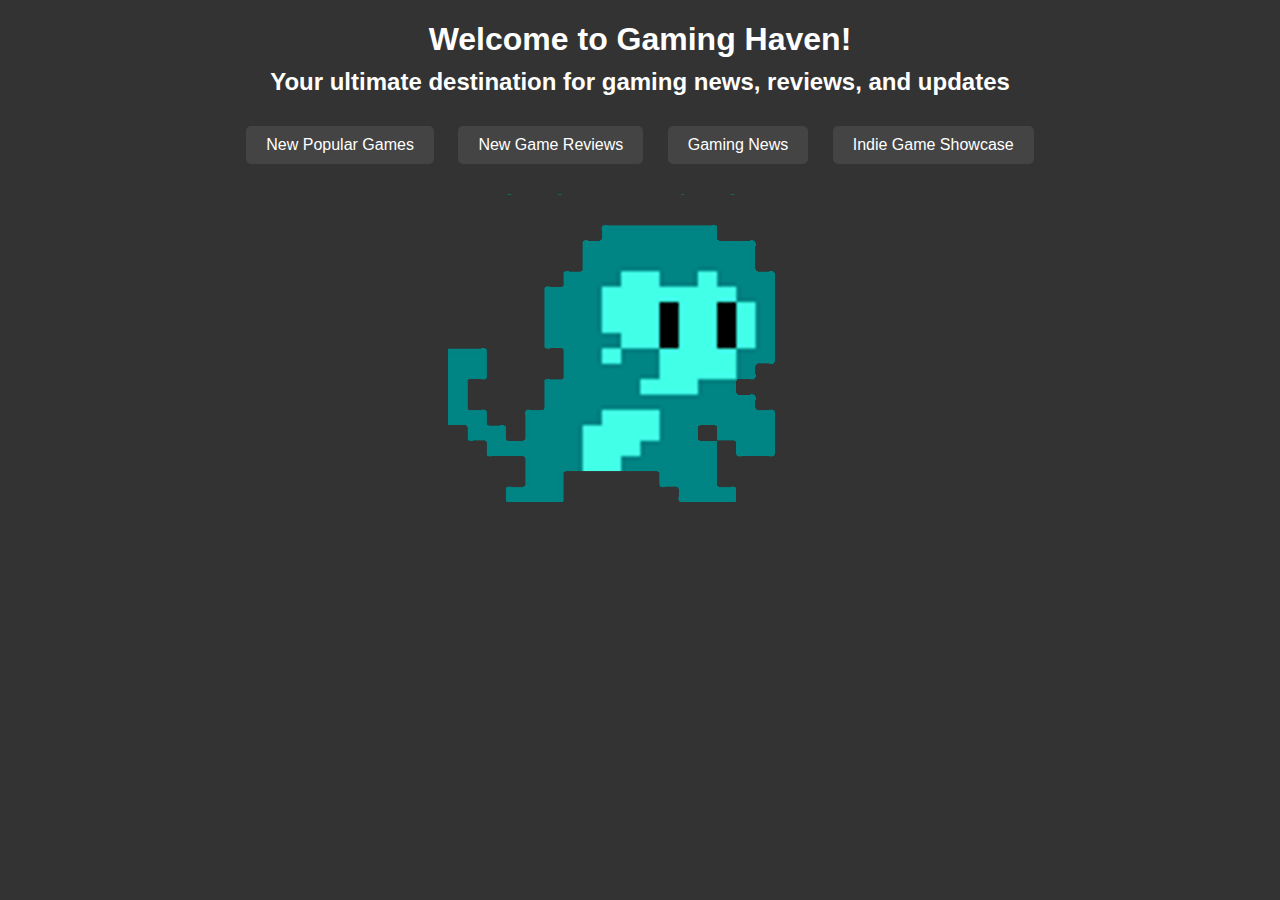
<file: index.html>
<!DOCTYPE html>
<html lang="en">
<head>
    <meta charset="UTF-8">
    <meta name="viewport" content="width=device-width, initial-scale=1.0">
    <title>Gaming Haven</title>
    <style>
        /* Add your CSS styles here */
        body {
            font-family: Arial, sans-serif;
            margin: 0;
            padding: 0;
            background-color: #333; /* Dark grey background */
            color: #fff; /* White text */
        }
        .container {
            max-width: 960px;
            margin: 20px auto;
            padding: 0 20px;
        }
        h1 {
            text-align: center;
            color: #fff; /* White text */
            margin-bottom: 10px; /* Add margin below the title */
        }
        h2 {
            text-align: center;
            color: #fff; /* White text */
            margin-top: 0; /* Remove margin at the top of the tagline */
        }
        .tagline {
            text-align: center;
            margin-top: 0; /* Remove margin at the top of the tagline */
            margin-bottom: 20px; /* Add margin below the tagline */
        }
        .links {
            text-align: center;
            margin-top: 20px;
        }
        .links a {
            display: inline-block;
            margin: 10px;
            padding: 10px 20px;
            background-color: #444; /* Dark grey background for links */
            color: #fff; /* White text */
            text-decoration: none;
            border-radius: 5px;
        }
        .links a:hover {
            background-color: #666; /* Darker grey background on hover */
        }
        .monkey-gif {
            text-align: center;
            margin-top: 20px;
        }
        .monkey-gif img {
            max-width: 40%; /* Resize the GIF to 40% of its original size */
            height: auto;
        }
    </style>
</head>
<body>
    <div class="container">
        <header>
            <h1>Welcome to Gaming Haven!</h1>
            <h2>Your ultimate destination for gaming news, reviews, and updates</h2>
        </header>
        <div class="links">
            <a href="new_games.html">New Popular Games</a>
            <a href="recent_reviews.html">New Game Reviews</a>
            <a href="gaming_news.html">Gaming News</a>
            <a href="game_showcase.html">Indie Game Showcase</a>
        </div>
        <div class="monkey-gif">
            <img src="monkey.gif" alt="Monkey GIF">
        </div>
    </div>
</body>
</html>
</file>
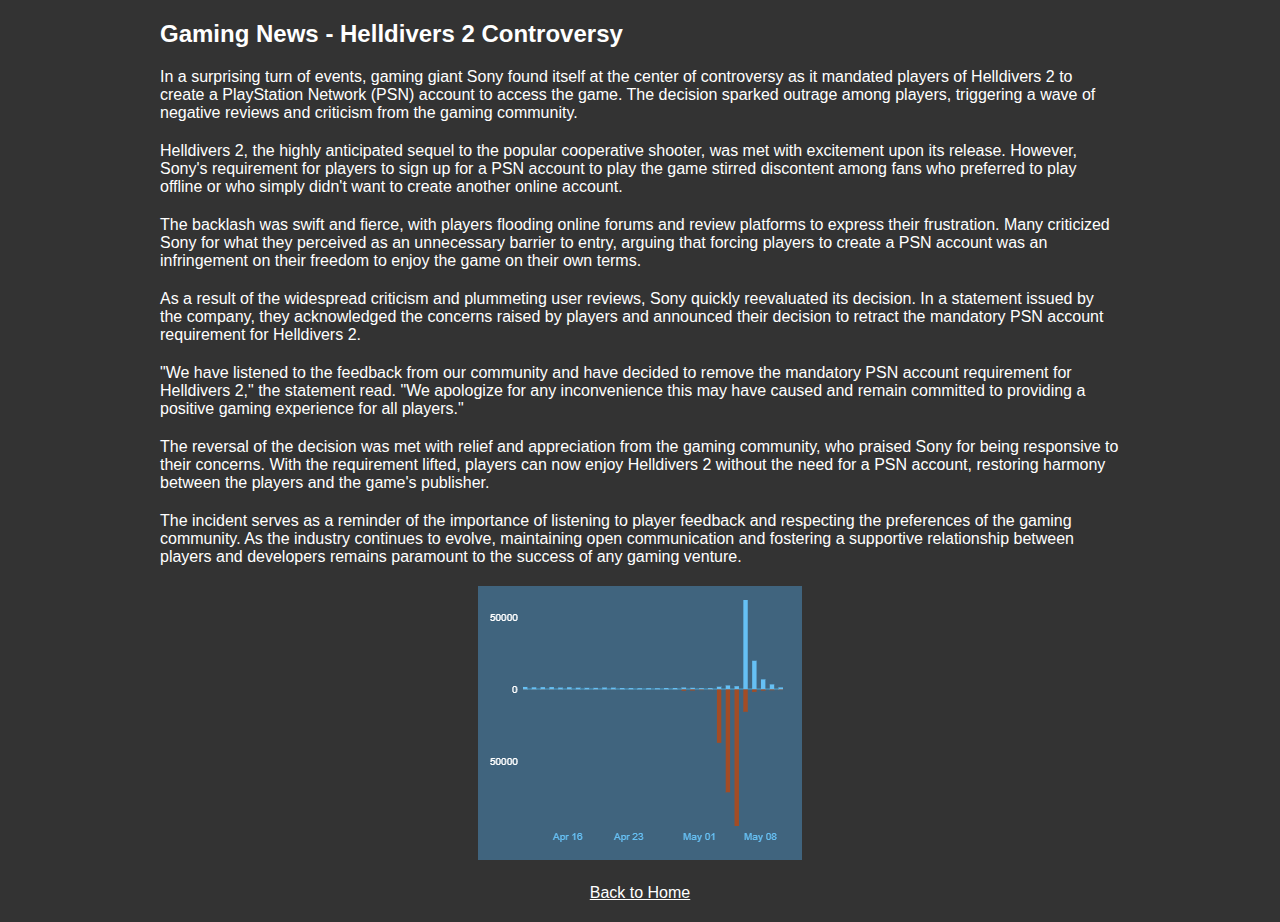
<file: gaming_news.html>
<!DOCTYPE html>
<html lang="en">
<head>
    <meta charset="UTF-8">
    <meta name="viewport" content="width=device-width, initial-scale=1.0">
    <title>Gaming News - Helldivers 2 Controversy</title>
    <style>
        /* Add your CSS styles here */
        body {
            font-family: Arial, sans-serif;
            margin: 0;
            padding: 0;
            background-color: #333; /* Dark grey background */
            color: #fff; /* White text */
        }
        .container {
            max-width: 960px;
            margin: 20px auto;
            padding: 0 20px;
        }
        h2 {
            color: #fff; /* White text */
        }
        h3 {
            color: #fff; /* White text */
        }
        p {
            margin-bottom: 20px;
        }
        a {
            color: #fff; /* White text */
            text-decoration: underline;
        }
        a:hover {
            color: #ccc; /* Light grey text on hover */
        }
        .back-link {
            text-align: center;
            margin-top: 20px;
        }
        .image-container {
            text-align: center;
            margin-top: 20px;
        }
        .image-container img {
            max-width: 100%;
            height: auto;
        }
    </style>
</head>
<body>
    <div class="container">
        <header>
            <h2>Gaming News - Helldivers 2 Controversy</h2>
        </header>
        <section>
            <p>In a surprising turn of events, gaming giant Sony found itself at the center of controversy as it mandated players of Helldivers 2 to create a PlayStation Network (PSN) account to access the game. The decision sparked outrage among players, triggering a wave of negative reviews and criticism from the gaming community.</p>
            <p>Helldivers 2, the highly anticipated sequel to the popular cooperative shooter, was met with excitement upon its release. However, Sony's requirement for players to sign up for a PSN account to play the game stirred discontent among fans who preferred to play offline or who simply didn't want to create another online account.</p>
            <p>The backlash was swift and fierce, with players flooding online forums and review platforms to express their frustration. Many criticized Sony for what they perceived as an unnecessary barrier to entry, arguing that forcing players to create a PSN account was an infringement on their freedom to enjoy the game on their own terms.</p>
            <p>As a result of the widespread criticism and plummeting user reviews, Sony quickly reevaluated its decision. In a statement issued by the company, they acknowledged the concerns raised by players and announced their decision to retract the mandatory PSN account requirement for Helldivers 2.</p>
            <p>"We have listened to the feedback from our community and have decided to remove the mandatory PSN account requirement for Helldivers 2," the statement read. "We apologize for any inconvenience this may have caused and remain committed to providing a positive gaming experience for all players."</p>
            <p>The reversal of the decision was met with relief and appreciation from the gaming community, who praised Sony for being responsive to their concerns. With the requirement lifted, players can now enjoy Helldivers 2 without the need for a PSN account, restoring harmony between the players and the game's publisher.</p>
            <p>The incident serves as a reminder of the importance of listening to player feedback and respecting the preferences of the gaming community. As the industry continues to evolve, maintaining open communication and fostering a supportive relationship between players and developers remains paramount to the success of any gaming venture.</p>
        </section>
        <div class="image-container">
            <img src="image1.png" alt="Helldivers 2 Controversy Image">
        </div>
        <div class="back-link">
            <a href="index.html">Back to Home</a>
        </div>
    </div>
</body>
</html>
</file>
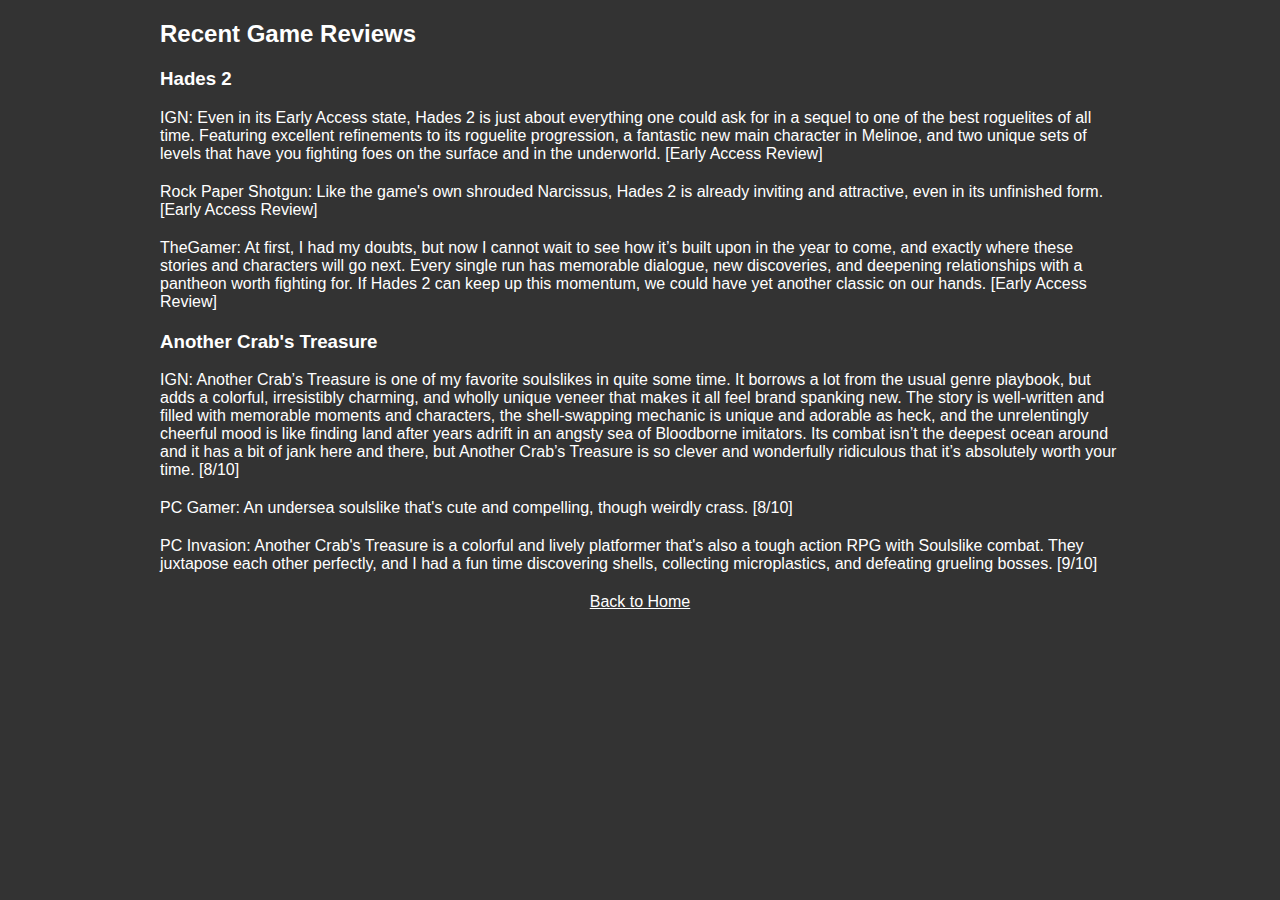
<file: recent_reviews.html>
<!DOCTYPE html>
<html lang="en">
<head>
    <meta charset="UTF-8">
    <meta name="viewport" content="width=device-width, initial-scale=1.0">
    <title>Recent Game Reviews - Gaming Haven</title>
    <style>
        /* Add your CSS styles here */
        body {
            font-family: Arial, sans-serif;
            margin: 0;
            padding: 0;
            background-color: #333; /* Dark grey background */
            color: #fff; /* White text */
        }
        .container {
            max-width: 960px;
            margin: 20px auto;
            padding: 0 20px;
        }
        h2 {
            color: #fff; /* White text */
        }
        h3 {
            color: #fff; /* White text */
        }
        p {
            margin-bottom: 20px;
        }
        a {
            color: #fff; /* White text */
            text-decoration: underline;
        }
        a:hover {
            color: #ccc; /* Light grey text on hover */
        }
        .back-link {
            text-align: center;
            margin-top: 20px;
        }
    </style>
</head>
<body>
    <div class="container">
        <header>
            <h2>Recent Game Reviews</h2>
        </header>
        <section>
            <h3>Hades 2</h3>
            <p>IGN: Even in its Early Access state, Hades 2 is just about everything one could ask for in a sequel to one of the best roguelites of all time. Featuring excellent refinements to its roguelite progression, a fantastic new main character in Melinoe, and two unique sets of levels that have you fighting foes on the surface and in the underworld. [Early Access Review]</p>
            <p>Rock Paper Shotgun: Like the game's own shrouded Narcissus, Hades 2 is already inviting and attractive, even in its unfinished form. [Early Access Review]</p>
            <p>TheGamer: At first, I had my doubts, but now I cannot wait to see how it’s built upon in the year to come, and exactly where these stories and characters will go next. Every single run has memorable dialogue, new discoveries, and deepening relationships with a pantheon worth fighting for. If Hades 2 can keep up this momentum, we could have yet another classic on our hands. [Early Access Review]</p>
            
            <h3>Another Crab's Treasure</h3>
            <p>IGN: Another Crab’s Treasure is one of my favorite soulslikes in quite some time. It borrows a lot from the usual genre playbook, but adds a colorful, irresistibly charming, and wholly unique veneer that makes it all feel brand spanking new. The story is well-written and filled with memorable moments and characters, the shell-swapping mechanic is unique and adorable as heck, and the unrelentingly cheerful mood is like finding land after years adrift in an angsty sea of Bloodborne imitators. Its combat isn’t the deepest ocean around and it has a bit of jank here and there, but Another Crab’s Treasure is so clever and wonderfully ridiculous that it’s absolutely worth your time. [8/10]</p>
            <p>PC Gamer: An undersea soulslike that's cute and compelling, though weirdly crass. [8/10]</p>
            <p>PC Invasion: Another Crab's Treasure is a colorful and lively platformer that's also a tough action RPG with Soulslike combat. They juxtapose each other perfectly, and I had a fun time discovering shells, collecting microplastics, and defeating grueling bosses. [9/10]</p>
        </section>
        <div class="back-link">
            <a href="index.html">Back to Home</a>
        </div>
    </div>
</body>
</html>
</file>
